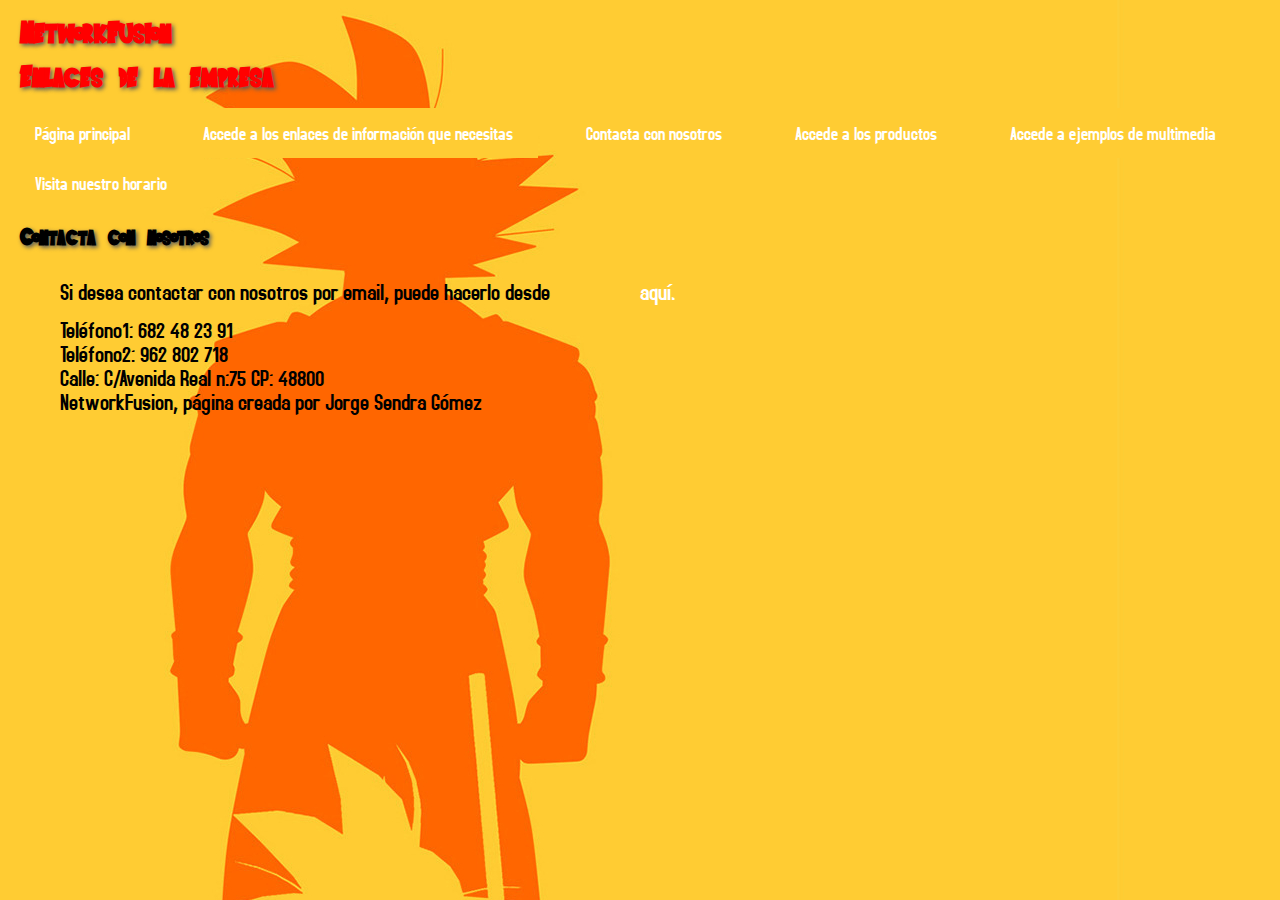
<file: Dragon_Ballix/contactos.html>
<!DOCTYPE html>
<html>
	<head>
		<meta content="Jorge Sendra Gómez" name="author">
		<meta content="NetworkFusion" name="description">
		<meta content="Redes,fusion" name="keywords">
		<meta http-equiv="content-type" content="text/html; charset=UTF-8">
		<link rel="stylesheet" href="css/general.css" type="text/css" media="all">
		
       
		
		<title>Contactos NF</title>
		</head>
		
		<body>
         
		<h1>NetworkFusion</h1>
        
        <h1>Enlaces de la empresa</h1>
            
             <nav class="main-nav">
                
            <ul class="main-nav">
                
                 <li class="li-a"><a href="index.html">Página principal</a></li>
                
                <li class="li-a"><a href="enlaces.html">Accede a los enlaces de información que necesitas</a></li>
                
                <li class="li-a"><a class="active" href="contactos.html">Contacta con nosotros</a></li>
                
                  <li class="li-a"><a href="productos.html">Accede a los productos</a></li>
                
                <li class="li-a"><a href="multimedia.html">Accede a ejemplos de multimedia</a></li>
                
                <li class="li-a"><a href="horario.html">Visita nuestro horario</a></li>
                
             </ul>   
            
            </nav>
            
            <h2>Contacta con nosotros</h2>
            
            <p>Si desea contactar con nosotros por email, puede hacerlo desde <a href="mailto:jorgesendom99@gmail.com"> aquí.</a></p>
            
            <p>Teléfono1: 682 48 23 91</p> 
            
            <p>Teléfono2: 962 802 718</p>
            
            <p>Calle: C/Avenida Real n:75 CP: 48800</p>
          
            <footer>
		      <p>NetworkFusion, página creada por Jorge Sendra Gómez </p>
            </footer>
		</body>
		
		
</html>
</file>
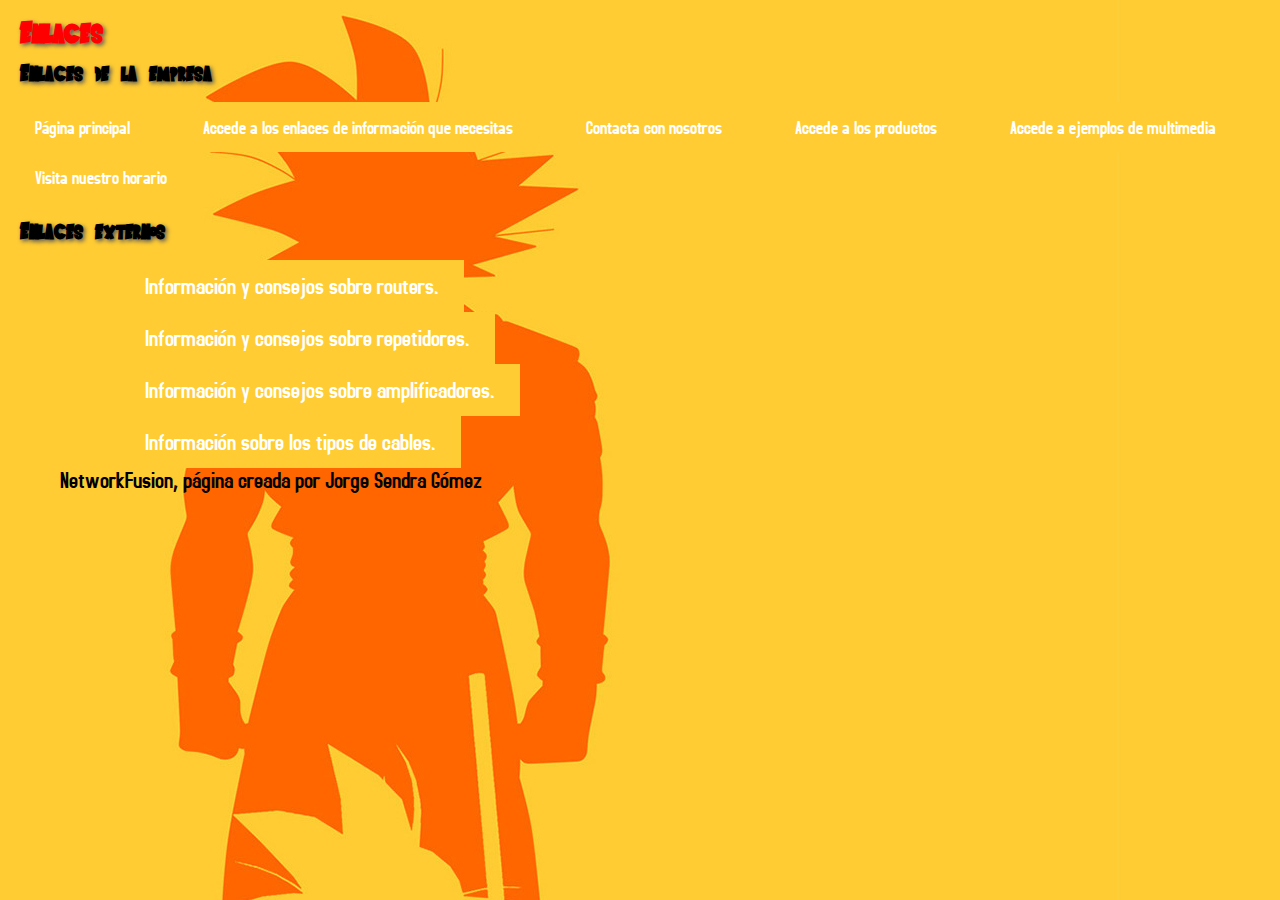
<file: Dragon_Ballix/enlaces.html>
<!DOCTYPE html>
<html>
	<head>
		<meta content="Jorge Sendra Gómez" name="author">
		<meta content="NetworkFusion" name="description">
		<meta content="Redes,fusion" name="keywords">
		<meta http-equiv="content-type" content="text/html; charset=UTF-8">
		<link rel="stylesheet" href="css/general.css" type="text/css" media="all">
		<title>NF enlaces</title>
		</head>
		
		<body>
            <h1>Enlaces</h1>
            
             <h2>Enlaces de la empresa</h2>
            
             <nav class="main-nav">
                
            <ul class="main-nav">
                
                 <li class="li-a"><a href="index.html">Página principal</a></li>
                
                <li class="li-a"><a class="active" href="enlaces.html">Accede a los enlaces de información que necesitas</a></li>
                
                <li class="li-a"><a href="contactos.html">Contacta con nosotros</a></li>
                
                  <li class="li-a"><a href="productos.html">Accede a los productos</a></li>
                
                <li class="li-a"><a href="multimedia.html">Accede a ejemplos de multimedia</a></li>
                
                <li class="li-a"><a href="horario.html">Visita nuestro horario</a></li>
                
             </ul>   
            
            </nav>
            
                <h2>Enlaces externos</h2>
                
                    <p><a href="https://www.xataka.com/especiales/guia-basica-para-comprar-tu-nuevo-router-consejos-especificaciones-y-seleccion-de-modelos-para-todos-los-bolsillos">Información y consejos sobre routers.</a></p>
        
                    <p><a href="https://blogthinkbig.com/repetidores-wifi">Información y consejos sobre repetidores.</a></p>
            
                    <p><a href="https://www.redeszone.net/2015/05/15/amplificador-wifi-que-son-y-cuales-son-los-mejores/">Información y consejos sobre amplificadores.</a></p>
            
                    <p><a href="https://es.slideshare.net/maguieb/tipos-de-cable">Información sobre los tipos de cables.</a></p>
            
               
            
            <footer>
		      <p>NetworkFusion, página creada por Jorge Sendra Gómez </p>
            </footer>  
            
    </body>
</html
</file>
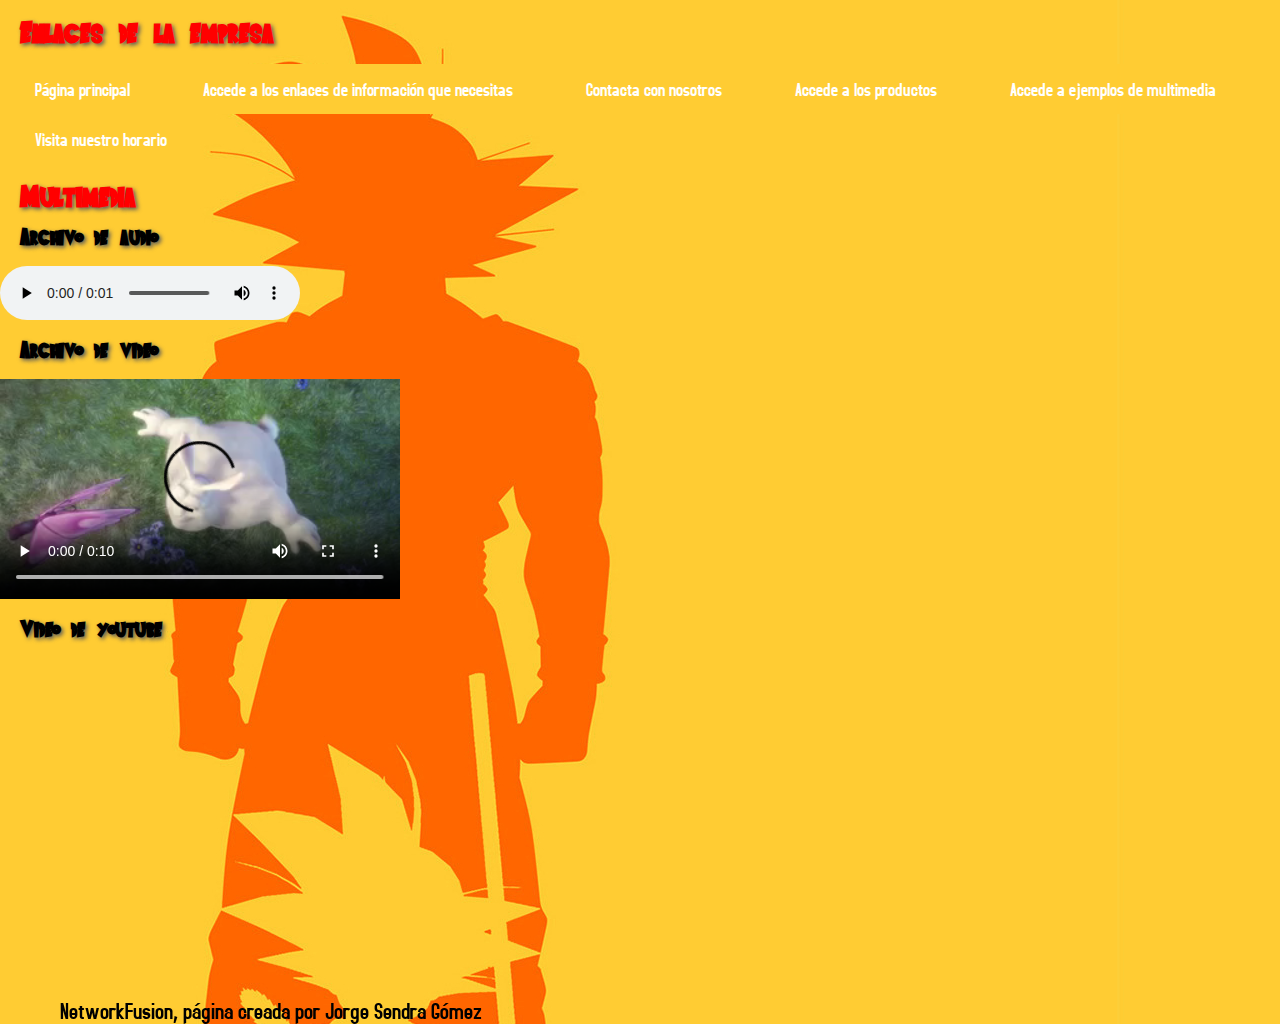
<file: Dragon_Ballix/multimedia.html>
<!DOCTYPE html>
<html>
	<head>
		<meta content="Jorge Sendra Gómez" name="author">
		<meta content="NetworkFusion" name="description">
		<meta content="Redes,fusion" name="keywords">
		<meta http-equiv="content-type" content="text/html; charset=UTF-8">
		<link rel="stylesheet" href="css/general.css" type="text/css" media="all">
		
       
		
		<title>NF Multimedia</title>
		</head>
		
		<body>
         
            
            <h1>Enlaces de la empresa</h1>
            
             <nav class="main-nav">
                
            <ul class="main-nav">
                
                 <li class="li-a"><a href="index.html">Página principal</a></li>
                
                <li class="li-a"><a href="enlaces.html">Accede a los enlaces de información que necesitas</a></li>
                
                <li class="li-a"><a href="contactos.html">Contacta con nosotros</a></li>
                
                  <li class="li-a"><a href="productos.html">Accede a los productos</a></li>
                
                <li class="li-a"><a class="active" href="multimedia.html">Accede a ejemplos de multimedia</a></li>
                
                <li class="li-a"><a href="horario.html">Visita nuestro horario</a></li>
                
             </ul>   
            
            </nav>
            
            <h1>Multimedia</h1>
            
                <h2>Archivo de audio</h2>
            
                    <audio controls>
            
                        <source src="media/horse.ogg" type="audio/ogg">
                        <source src="media/horse.mp3" type="audio/mpeg">
            
                    </audio>
            
                <h2>Archivo de video</h2>
            
                    <video width="400" controls>
            
                        <source src="media/video.mp4" type="video/mp4">
                        
                        <source src="media/mov.ogg" type="video/ogg">
                    
                    </video>
            
                <h2>Video de youtube</h2>
            
                <iframe width="400" height="340" src="https://www.youtube.com/watch?v=-59jGD4WrmE&list=PL9LUD5Kp855IUocbAjUd6Du9UmvZrbKk7">
            
                </iframe>
            
      
            <footer>
		      <p>NetworkFusion, página creada por Jorge Sendra Gómez </p>
            </footer>
		</body>
		
		
</html>
</file>
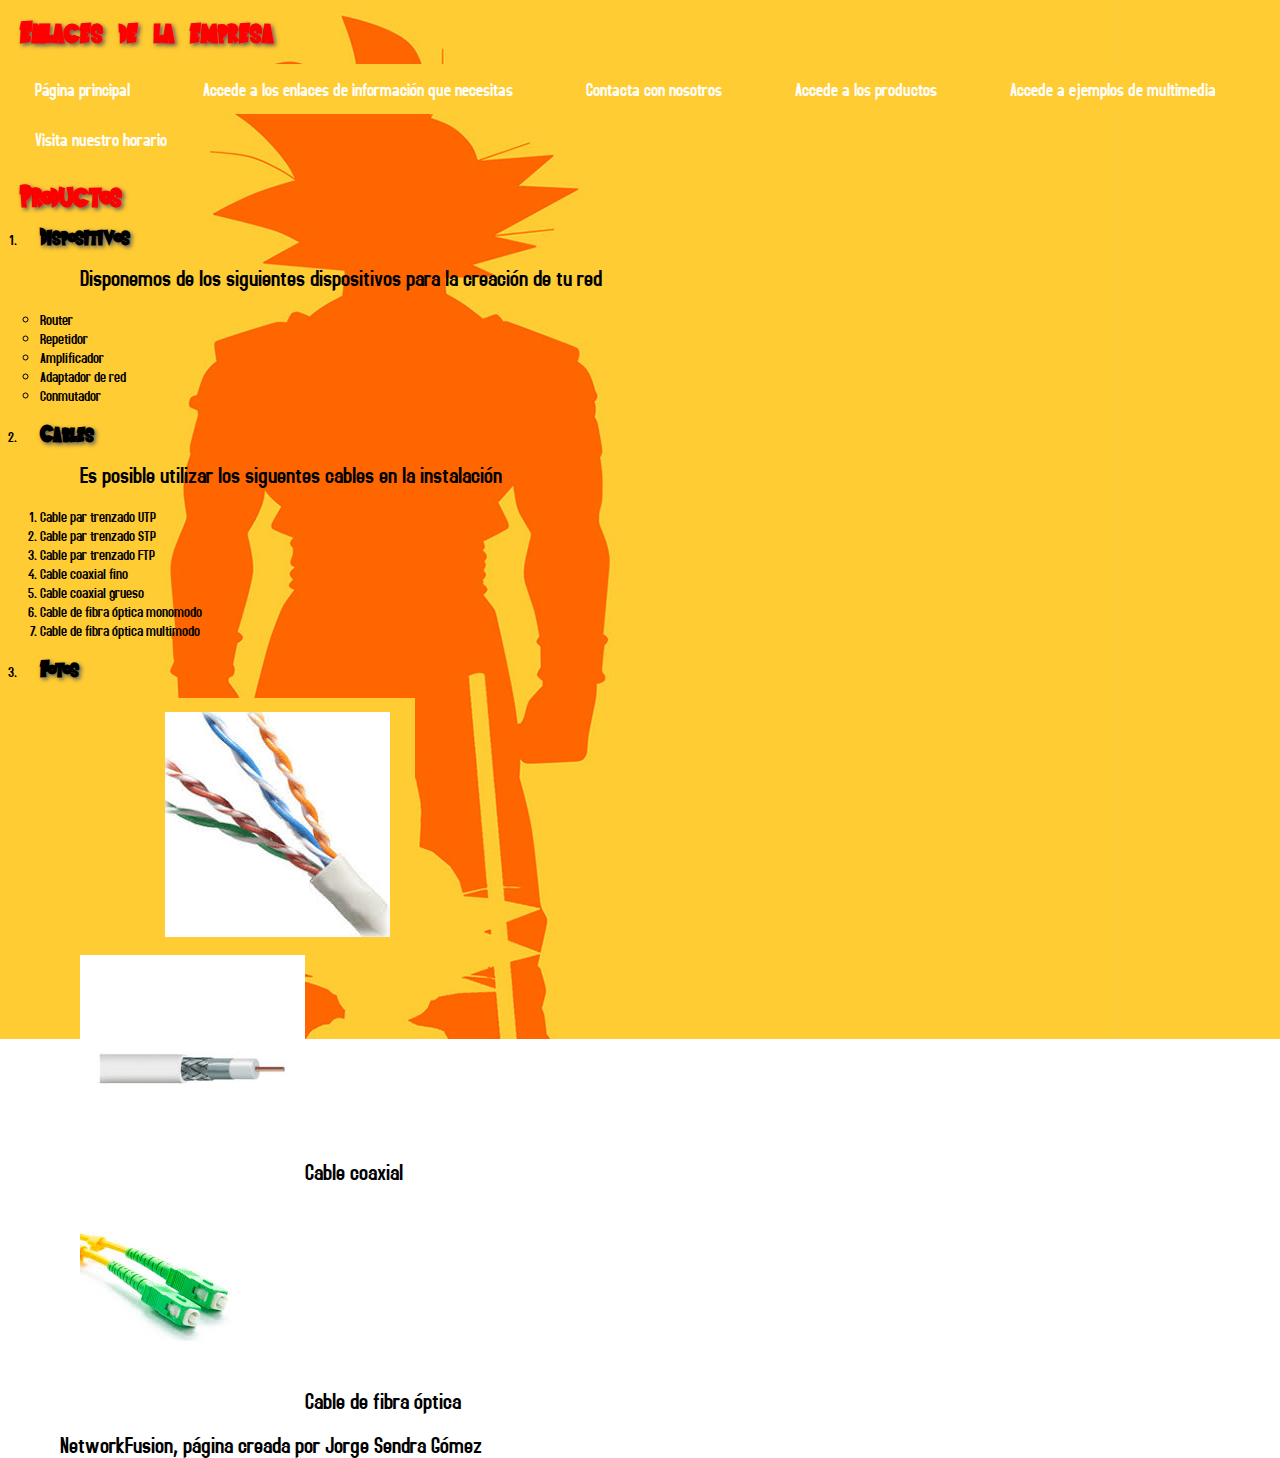
<file: Dragon_Ballix/productos.html>
<!DOCTYPE html>
<html>
	<head>
		<meta content="Jorge Sendra Gómez" name="author">
		<meta content="NetworkFusion" name="description">
		<meta content="Redes,fusion" name="keywords">
		<meta http-equiv="content-type" content="text/html; charset=UTF-8">
		<link rel="stylesheet" href="css/general.css" type="text/css" media="all">
		
       
		
		<title>NF Productos</title>
		</head>
		
		<body>
         
            
            <h1>Enlaces de la empresa</h1>
            
            <nav class="main-nav">
                
            <ul class="main-nav">
                
                 <li class="li-a"><a href="index.html">Página principal</a></li>
                
                <li class="li-a"><a href="enlaces.html">Accede a los enlaces de información que necesitas</a></li>
                
                <li class="li-a"><a href="contactos.html">Contacta con nosotros</a></li>
                
                  <li class="li-a"><a class="active" href="productos.html">Accede a los productos</a></li>
                
                <li class="li-a"><a href="multimedia.html">Accede a ejemplos de multimedia</a></li>
                
                <li class="li-a"><a href="horario.html">Visita nuestro horario</a></li>
                
             </ul>   
            
            </nav>
            
            <h1>Productos</h1>
            
            <ol>
                
                <li><h2>Dispositivos</h2></li>
                    <p>Disponemos de los siguientes dispositivos para la creación de tu red</p>
            
                    <ul>
            
                        <li>Router</li>
                        
                        <li>Repetidor</li>
                        
                        <li>Amplificador</li>
                        
                        <li>Adaptador de red</li>
                        
                        <li>Conmutador</li>
                        
                    </ul>
    
                <li><h2>Cables</h2></li>
                
                <p>Es posible utilizar los siguentes cables en la instalación</p>
                
                    <ol>
                
                        <li>Cable par trenzado UTP</li>
                
                        <li>Cable par trenzado STP</li>
                        
                        <li>Cable par trenzado FTP</li>
                        
                        <li>Cable coaxial fino</li>
                     
                        <li>Cable coaxial grueso</li>
                        
                        <li>Cable de fibra óptica monomodo</li>
                
                        <li>Cable de fibra óptica multimodo</li>
                        
                    </ol>
                
                 <li><h2>Fotos</h2></li>
                        
                <p><a href="index.html"><img src="img/utp.jpg" alt="Cable par trenzado UTP"/></a></p>
                
                <p><img src="img/coaxial.jpg" alt="Cable coaxial"/>Cable coaxial </p>
                
                 <p><img src="img/fibra.jpg" alt="Cable fibra optica"/>Cable de fibra óptica </p>
                
            </ol>
             
            <footer>
		      <p>NetworkFusion, página creada por Jorge Sendra Gómez </p>
            </footer>
		</body>
		
		
</html>
</file>
<file: Dragon_Ballix/css/general.css>
* {
 margin: 0;
 padding: 0;
 border: 0;
 font-size: 100%;
}



@font-face {
	font-family: Titulo;
	src: url('fonts/Saiyan(DBZ).ttf');
		
	}

@font-face {
	font-family: Cuerpo;
	src: url('fonts/accidental.ttf');
	
}

.stroke1 {
    font-family: Titulo;
    src: url('fonts/Saiyan(DBZ).ttf');
    font-size: 500%;
-webkit-text-fill-color: yellow;
-webkit-text-stroke: 2px black;
display:inline;
   
}

.stroke2 {
    
    font-family: Titulo;
    src: url('fonts/Saiyan(DBZ).ttf');
    font-size: 600%;
-webkit-text-fill-color: orange;
-webkit-text-stroke: 2px black;
    display: inline;
 
  
}
.stroke3 {
    font-family: Titulo;
    src: url('fonts/Saiyan(DBZ).ttf');
    font-size: 500%;
-webkit-text-fill-color: red;
-webkit-text-stroke: 2px black;
display:inline;
   
}

.stroke4 {
    font-family: Titulo;
    src: url('fonts/Saiyan(DBZ).ttf');
    font-size: 250%;
-webkit-text-fill-color: yellow;
-webkit-text-stroke: 2px black;
display:inline;

}

.stroke5 {
    
    font-family: Titulo;
    src: url('fonts/Saiyan(DBZ).ttf');
    font-size: 250%;
-webkit-text-fill-color: orange;
-webkit-text-stroke: 2px black;
    display: inline;
 
  
}


body{
	
	font-family: Titulo, Cuerpo, Helvetica, Arial, Sans-serif;
    
    background-image: url(fondo/fondito.jpg);
    
    background-repeat: no-repeat;
    
    background-size:auto;
    
        margin: 2;
        padding: 2;
        border: 2;
        
}	

.destacat{
    
    font-family: fantasy;
    
    background-color: fuchsia;
    color: white;
    padding: 5px;      
}


.espan{
    
    font-family: serif;
    font-weight: bold;
    background-color: red;
    color: white;
    padding: 5px;
   
}


h1 {
	font-family: Titulo, Serif;
	font-size: 200%;
    text-shadow: rgb(90,90,90) 2px 2px 4px;
    color: red;
    
        margin: 20px;
        padding: 20;
        border: 20;
}

h2 {
	font-family: Titulo, Serif;
	font-size: 150%;
    text-shadow: rgb(90,90,90) 2px 2px 4px;
        
        margin: 20px;
        padding: 2;
        border: 20px;

}

p{
	font-family: Cuerpo, serif;

	font-size: 150%;
	line-height:1em;
	text-indent:2.5em;
	text-align:left;
    margin: 2;
        padding: 2;
        border: 2;

}


ul{
    
    font-family: Cuerpo, serif; 
	font-size: 100%;
    
        margin: 20px;
        padding: 20;
        border: 20px;
    
    
}

ol{
    
    font-family: Cuerpo, serif; 
	font-size: 100%;
    
     margin: 20px;
        padding: 20;
        border: 20px;

}


a:link, a:visited {
    background-color: #ffcc33;
    color: white;
    padding: 14px 25px;
    text-align: center;
    text-decoration: none;
    display: inline-block;
}


a:hover, a:active {
    background-color: red;
}

.main-nav {
    list-style-type: none;
    margin: 0;
    padding: 0;
    overflow: hidden;
    float: none;
    display: inline;

}

.li-a{
    
    display: inline;
    margin: 5px;
    padding: 5px;
    overflow: hidden;
    font-size: 120%;
    

}

.active{
    
    text-decoration: none;

    text-emphasis-color: aqua;
    
}
</file>
